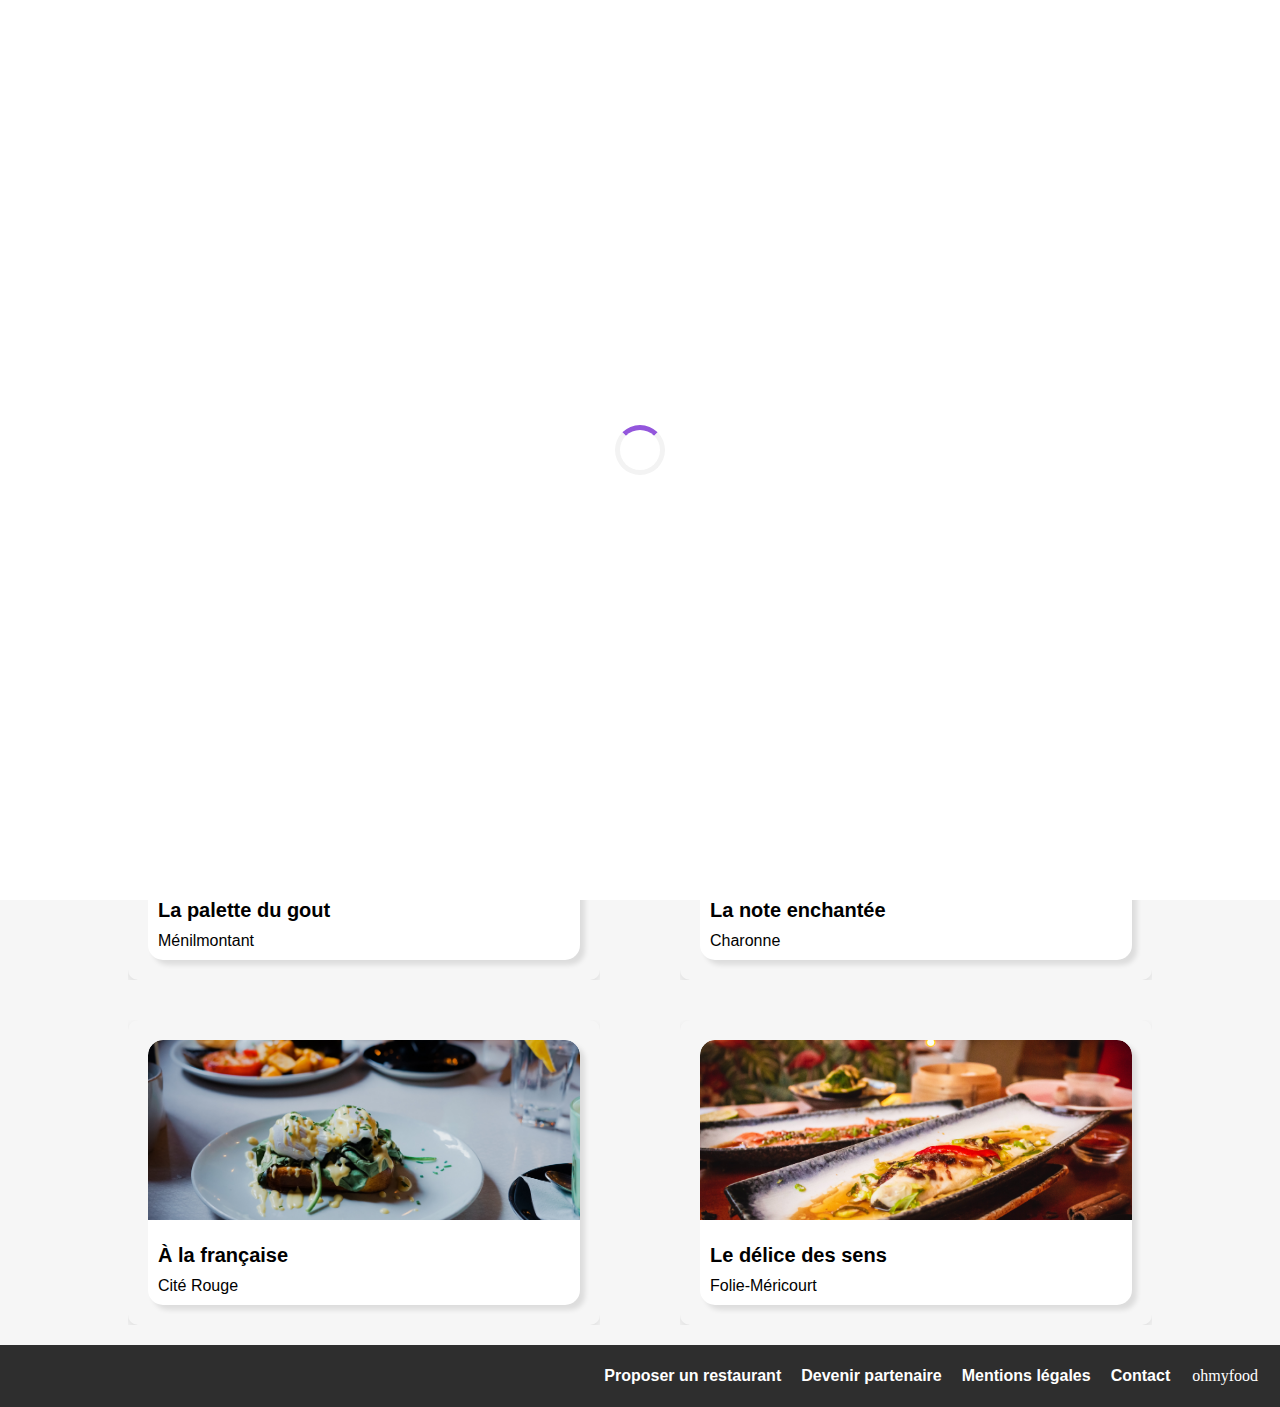
<file: index.html>
<!DOCTYPE html>
<html lang="fr">

<head>
    <meta charset="UTF-8">
    <meta name="viewport" content="width=device-width, initial-scale=1.0">
    <title>OhMyFood</title>
    <link rel="stylesheet" href="./SASS/style_index.css">
    <link rel="stylesheet" href="./SASS/responsive.css">
    <link rel="stylesheet" href="https://cdnjs.cloudflare.com/ajax/libs/font-awesome/6.2.1/css/all.min.css"
        integrity="sha512-MV7K8+y+gLIBoVD59lQIYicR65iaqukzvf/nwasF0nqhPay5w/9lJmVM2hMDcnK1OnMGCdVK+iQrJ7lzPJQd1w=="
        crossorigin="anonymous" referrerpolicy="no-referrer" />
</head>

<body>
    <!-- Loader -->
    <div class="loader-wrapper">
        <div class="loader"></div>
    </div>

    <!-- logo -->
    <header>
        <div class="logo">
            <img src="Images_et_textes_Ohmyfood/images/logo/ohmyfood.png" alt="ohmyfood">
        </div>
    </header>

    <!-- localisation -->
    <div class="search-container">
        <div class="recherche" id="searchForm">
            <div class="icone"><i class="fas fa-location-dot"></i></div>
            <div class="champ-recherche">
                <input type="text" id="searchInput" placeholder="Paris, Belleville">
            </div>
        </div>
    </div>

    <div class="main-container">
        <!-- Texte -->
        <div class="Titre1">
            <h1>Réservez le menu qui vous convient</h1>
            <h2>Découvrez des restaurants d'exception, sélectionnés par nos soins.</h2>
        </div>

        <!-- Bouton -->
        <a class="button">Explorer nos restaurants </a>

    </div>
    <!-- Fonctionement -->

    <div class="titre-fonction">
        <h1>Fonctionnement</h1>
    </div>
    <div class="fonction-section">
        <div class="fonctions">
            <div class="fonction">
                <div class="icone-fonction">
                    <p>1</p>
                    <i class="fa-solid fa-mobile-screen-button"></i>
                    <span>Choisissez un restaurant</span>
                </div>
            </div>
            <div class="fonction">
                <div class="icone-fonction">
                    <p>2</p>
                    <i class="fa-solid fa-list"></i>
                    <span>Composez votre menu</span>
                </div>
            </div>
            <div class="fonction">
                <div class="icone-fonction">
                    <p>3</p>
                    <i class="fa-solid fa-store"></i>
                    <span>Dégustez au restaurant</span>
                </div>
            </div>
        </div>
    </div>

    <!-- Restaurants -->


    <div class="titre-resto">
        <h2>Restaurants</h2>
    </div>
    <div class="card-container">
        <div class="main__card-resto">
            <div id="card1" class="cards">
                <section class="card">
                    <div class="list-resto">
                        <div class="image-container">
                            <a href="Restaurants/La_palette_du_gout.html">
                                <img src="./Images_et_textes_Ohmyfood/images/restaurants/jay-wennington-N_Y88TWmGwA-unsplash.jpg"
                                    alt="La palette du gout">
                            </a>
                            <div class="etiquette">Nouveau</div>
                        </div>

                        <div class="card-content">
                            <div class="text-content">
                                <a href="Restaurants/La_palette_du_gout.html">
                                    <h3 class="card-title">La palette du gout</h3>
                                </a>
                                <a href="Restaurants/La_palette_du_gout.html">
                                    <span class="card-subtitle">Ménilmontant</span>
                                </a>
                            </div>
                            <input type="checkbox" id="heart-toggle-1" class="heart-toggle">
                            <label for="heart-toggle-1" class="coeur">
                                <i class="fa-regular fa-heart" aria-hidden="true"></i>
                            </label>
                        </div>
                    </div>
                </section>
            </div>
        </div>
        <div class="main__card-resto">
            <div id="card2" class="cards">
                <section class="card">
                    <div class="list-resto">
                        <div class="image-container">
                            <a href="Restaurants/La_note_enchantee.html">
                                <img src="./Images_et_textes_Ohmyfood/images/restaurants/stil-u2Lp8tXIcjw-unsplash.jpg"
                                    alt="La note enchantée">
                            </a>
                            <div class="etiquette">Nouveau</div>
                        </div>
                        <div class="card-content">
                            <div class="text-content">
                                <a href="Restaurants/La_note_enchantee.html">
                                    <h3 class="card-title">La note enchantée</h3>
                                </a>
                                <a href="Restaurants/La_note_enchantee.html">
                                    <span class="card-subtitle">Charonne</span>
                                </a>
                            </div>
                            <input type="checkbox" id="heart-toggle-2" class="heart-toggle">
                            <label for="heart-toggle-2" class="coeur">
                                <i class="fa-regular fa-heart" aria-hidden="true"></i>
                            </label>
                        </div>
                    </div>
                </section>
            </div>
        </div>
        <div class="main__card-resto">
            <div id="card3" class="cards">
                <section class="card">
                    <div class="list-resto">
                        <a href="Restaurants/A_la_francaise.html">
                            <img src="./Images_et_textes_Ohmyfood/images/restaurants/toa-heftiba-DQKerTsQwi0-unsplash.jpg"
                                alt="A la française">
                        </a>
                        <div class="card-content">
                            <div class="text-content">
                                <a href="Restaurants/A_la_francaise.html">
                                    <h3 class="card-title">À la française</h3>
                                </a>
                                <a href="Restaurants/A_la_francaise.html">
                                    <span class="card-subtitle">Cité Rouge</span>
                                </a>
                            </div>
                            <input type="checkbox" id="heart-toggle-3" class="heart-toggle">
                            <label for="heart-toggle-3" class="coeur">
                                <i class="fa-regular fa-heart" aria-hidden="true"></i>
                            </label>
                        </div>
                    </div>
                </section>
            </div>
        </div>
        <div class="main__card-resto">
            <div id="card4" class="cards">
                <section class="card">
                    <div class="list-resto">
                        <a href="Restaurants/Le_delice_des_sens.html">
                            <img src="./Images_et_textes_Ohmyfood/images/restaurants/louis-hansel-shotsoflouis-qNBGVyOCY8Q-unsplash.jpg"
                                alt="Le délice des sens">
                        </a>
                        <div class="card-content">
                            <div class="text-content">
                                <a href="Restaurants/Le_delice_des_sens.html">
                                    <h3 class="card-title">Le délice des sens</h3>
                                </a>
                                <a href="Restaurants/Le_delice_des_sens.html">
                                    <span class="card-subtitle">Folie-Méricourt</span>
                                </a>
                            </div>
                            <input type="checkbox" id="heart-toggle-4" class="heart-toggle">
                            <label for="heart-toggle-4" class="coeur">
                                <i class="fa-regular fa-heart" aria-hidden="true"></i>
                            </label>
                        </div>
                    </div>
                </section>
            </div>
        </div>
    </div>
    <footer>
        <div class="footer">
            <span class="logo-img">ohmyfood</span>
            <ul class="footer-list">
                <li><i class="fa-solid fa-utensils"></i> <span><a>Proposer un restaurant</a></span></li>
                <li><i class="fa-solid fa-handshake-angle"></i> <span><a>Devenir partenaire</a></span></li>
                <li><span><a>Mentions légales</a></span></li>
                <li><span><a href="mailto:email@example.com">Contact</a></span></li>
            </ul>
        </div>
    </footer>
</body>



</html>
</file>
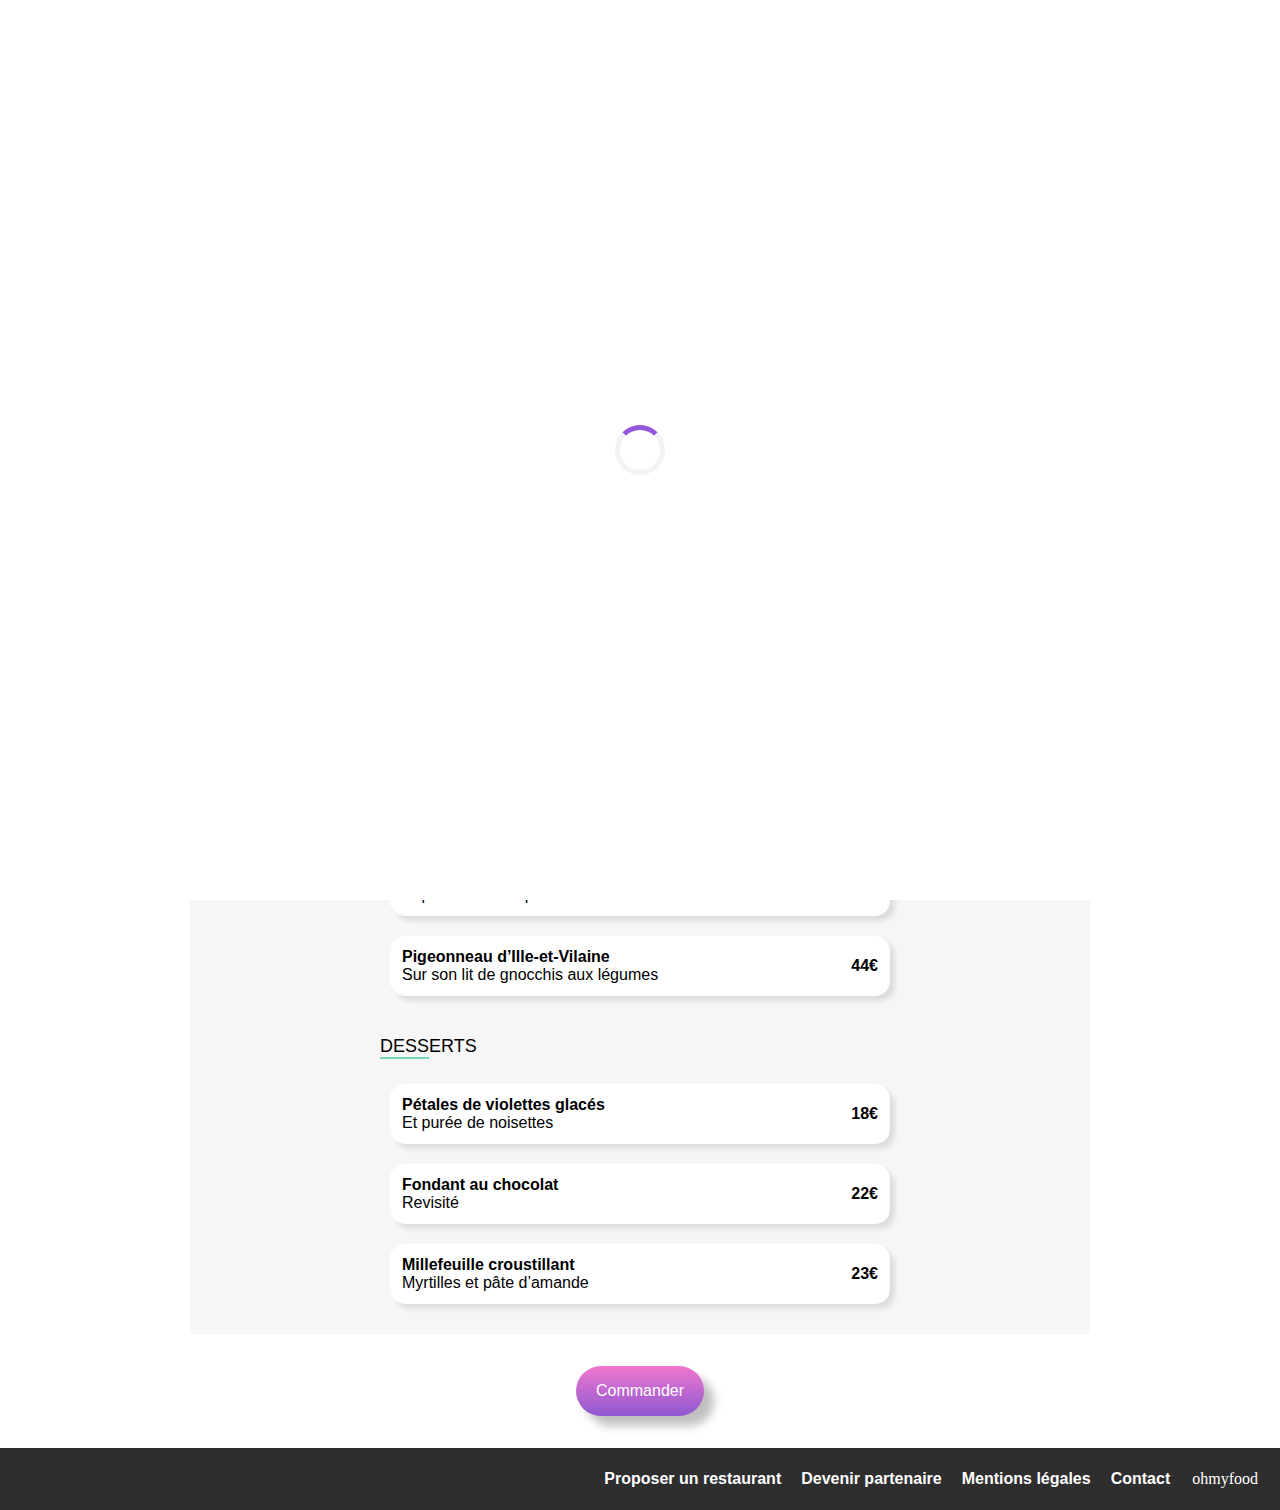
<file: Restaurants/A_la_francaise.html>
<!DOCTYPE html>
<html lang="fr">

<head>
    <meta charset="UTF-8">
    <meta name="viewport" content="width=device-width, initial-scale=1.0">
    <title>OhMyFood</title>
    <link rel="stylesheet" href="../SASS/style_resto.css">
    <link rel="stylesheet" href="../SASS/responsive.css">
    <link rel="stylesheet" href="https://cdnjs.cloudflare.com/ajax/libs/font-awesome/6.2.1/css/all.min.css"
        integrity="sha512-MV7K8+y+gLIBoVD59lQIYicR65iaqukzvf/nwasF0nqhPay5w/9lJmVM2hMDcnK1OnMGCdVK+iQrJ7lzPJQd1w=="
        crossorigin="anonymous" referrerpolicy="no-referrer">
</head>

<body>
        <!-- Loader -->
        <div class="loader-wrapper">
            <div class="loader"></div>
        </div>
        
    <header class="new-header">
        <a href="../index.html" class="header-fleche">
            <i class="fas fa-arrow-left"></i>
        </a>
        <img src="../Images_et_textes_Ohmyfood/images/logo/ohmyfood.png" alt="ohmyfood">
    </header>
    <main>
        <div class="cover-resto">
            <img src="../Images_et_textes_Ohmyfood/images/restaurants/toa-heftiba-DQKerTsQwi0-unsplash.jpg"
                alt="À la française">
        </div>
        <section class="main-menu">
            <div class="container">
                <div class="menu-titre">
                    <h2>À la française</h2>
                    <input type="checkbox" id="heart-toggle-0" class="heart-toggle">
                    <label for="heart-toggle-0" class="coeur">
                        <i class="fa-regular fa-heart" aria-hidden="true"></i>
                    </label>
                </div>
            </div>
        </section>

        <!-- Entrées -->
        <div class="menu-lists">
            <div class="menu-title">
                <h3>Entrées <span></span></h3>
                <section class="lists">
                    <div class="list-card">
                        <input type="checkbox" id="plat-1" class="plat-toggle">
                        <div class="list-content">
                            <h4 class="list-title">Tartare de poulpe acidulé</h4>
                            <span class="list-subtitle">Aux zestes d'orange</span>
                        </div>
                        <span class="price">25€</span>
                        <div class="animation-block">
                            <i class="fa-solid fa-check"></i>
                        </div>
                    </div>
                    <div class="list-card">
                        <input type="checkbox" id="plat-2" class="plat-toggle">
                        <div class="list-content">
                            <h4 class="list-title">Velouté de légumes d'antan</h4>
                            <span class="list-subtitle">Carotte, panais, topinambour</span>
                        </div>
                        <span class="price">35€</span>
                        <div class="animation-block">
                            <i class="fa-solid fa-check"></i>
                        </div>
                    </div>
                    <div class="list-card">
                        <input type="checkbox" id="plat-3" class="plat-toggle">
                        <div class="list-content">
                            <h4 class="list-title">Soupe à l'oignon</h4>
                            <span class="list-subtitle">Revisitée</span>
                        </div>
                        <span class="price">20€</span>
                        <div class="animation-block">
                            <i class="fa-solid fa-check"></i>
                        </div>
                    </div>
                </section>
            </div>
        </div>

        <!-- Plats -->
        <div class="menu-lists">
            <div class="menu-title">
                <h3>Plats <span></span></h3>
                <section class="lists">
                    <div class="list-card">
                        <input type="checkbox" id="plat-4" class="plat-toggle">
                        <div class="list-content">
                            <h4 class="list-title">Coquilles Saint-Jacques</h4>
                            <span class="list-subtitle">Accompagnées d'une purée de panais</span>
                        </div>
                        <span class="price">40€</span>
                        <div class="animation-block">
                            <i class="fa-solid fa-check"></i>
                        </div>
                    </div>
                    <div class="list-card">
                        <input type="checkbox" id="plat-5" class="plat-toggle">
                        <div class="list-content">
                            <h4 class="list-title">Magret de canard</h4>
                            <span class="list-subtitle">Et parmentier de pommes de terre</span>
                        </div>
                        <span class="price">35€</span>
                        <div class="animation-block">
                            <i class="fa-solid fa-check"></i>
                        </div>
                    </div>
                    <div class="list-card">
                        <input type="checkbox" id="plat-6" class="plat-toggle">
                        <div class="list-content">
                            <h4 class="list-title">Pigeonneau d’Ille-et-Vilaine</h4>
                            <span class="list-subtitle">Sur son lit de gnocchis aux légumes</span>
                        </div>
                        <span class="price">44€</span>
                        <div class="animation-block">
                            <i class="fa-solid fa-check"></i>
                        </div>
                    </div>
                </section>
            </div>
        </div>
        <!-- Desserts -->
        <div class="menu-lists">
            <div class="menu-title">
                <h3>Desserts <span></span></h3>
                <section class="lists">
                    <div class="list-card">
                        <input type="checkbox" id="plat-7" class="plat-toggle">
                        <div class="list-content">
                            <h4 class="list-title">Pétales de violettes glacés</h4>
                            <span class="list-subtitle">Et purée de noisettes</span>
                        </div>
                        <span class="price">18€</span>
                        <div class="animation-block">
                            <i class="fa-solid fa-check"></i>
                        </div>
                    </div>
                    <div class="list-card">
                        <input type="checkbox" id="plat-8" class="plat-toggle">
                        <div class="list-content">
                            <h4 class="list-title">Fondant au chocolat</h4>
                            <span class="list-subtitle">Revisité</span>
                        </div>
                        <span class="price">22€</span>
                        <div class="animation-block">
                            <i class="fa-solid fa-check"></i>
                        </div>
                    </div>
                    <div class="list-card">
                        <input type="checkbox" id="plat-9" class="plat-toggle">
                        <div class="list-content">
                            <h4 class="list-title">Millefeuille croustillant</h4>
                            <span class="list-subtitle">Myrtilles et pâte d’amande</span>
                        </div>
                        <span class="price">23€</span>
                        <div class="animation-block">
                            <i class="fa-solid fa-check"></i>
                        </div>
                    </div>
                </section>
            </div>
        </div>

        <div class="Bcommande">
            <button class="commande">Commander</button>
        </div>
    </main>

    <footer>
        <div class="footer">
            <span class="logo-img">ohmyfood</span>
            <ul class="footer-list">
                <li><i class="fa-solid fa-utensils"></i> <span><a>Proposer un restaurant</a></span></li>
                <li><i class="fa-solid fa-handshake-angle"></i> <span><a>Devenir partenaire</a></span></li>
                <li><span><a>Mentions légales</a></span></li>
                <li><span><a href="mailto:email@example.com">Contact</a></span></li>
            </ul>
        </div>
    </footer>
</body>

</html>
</file>
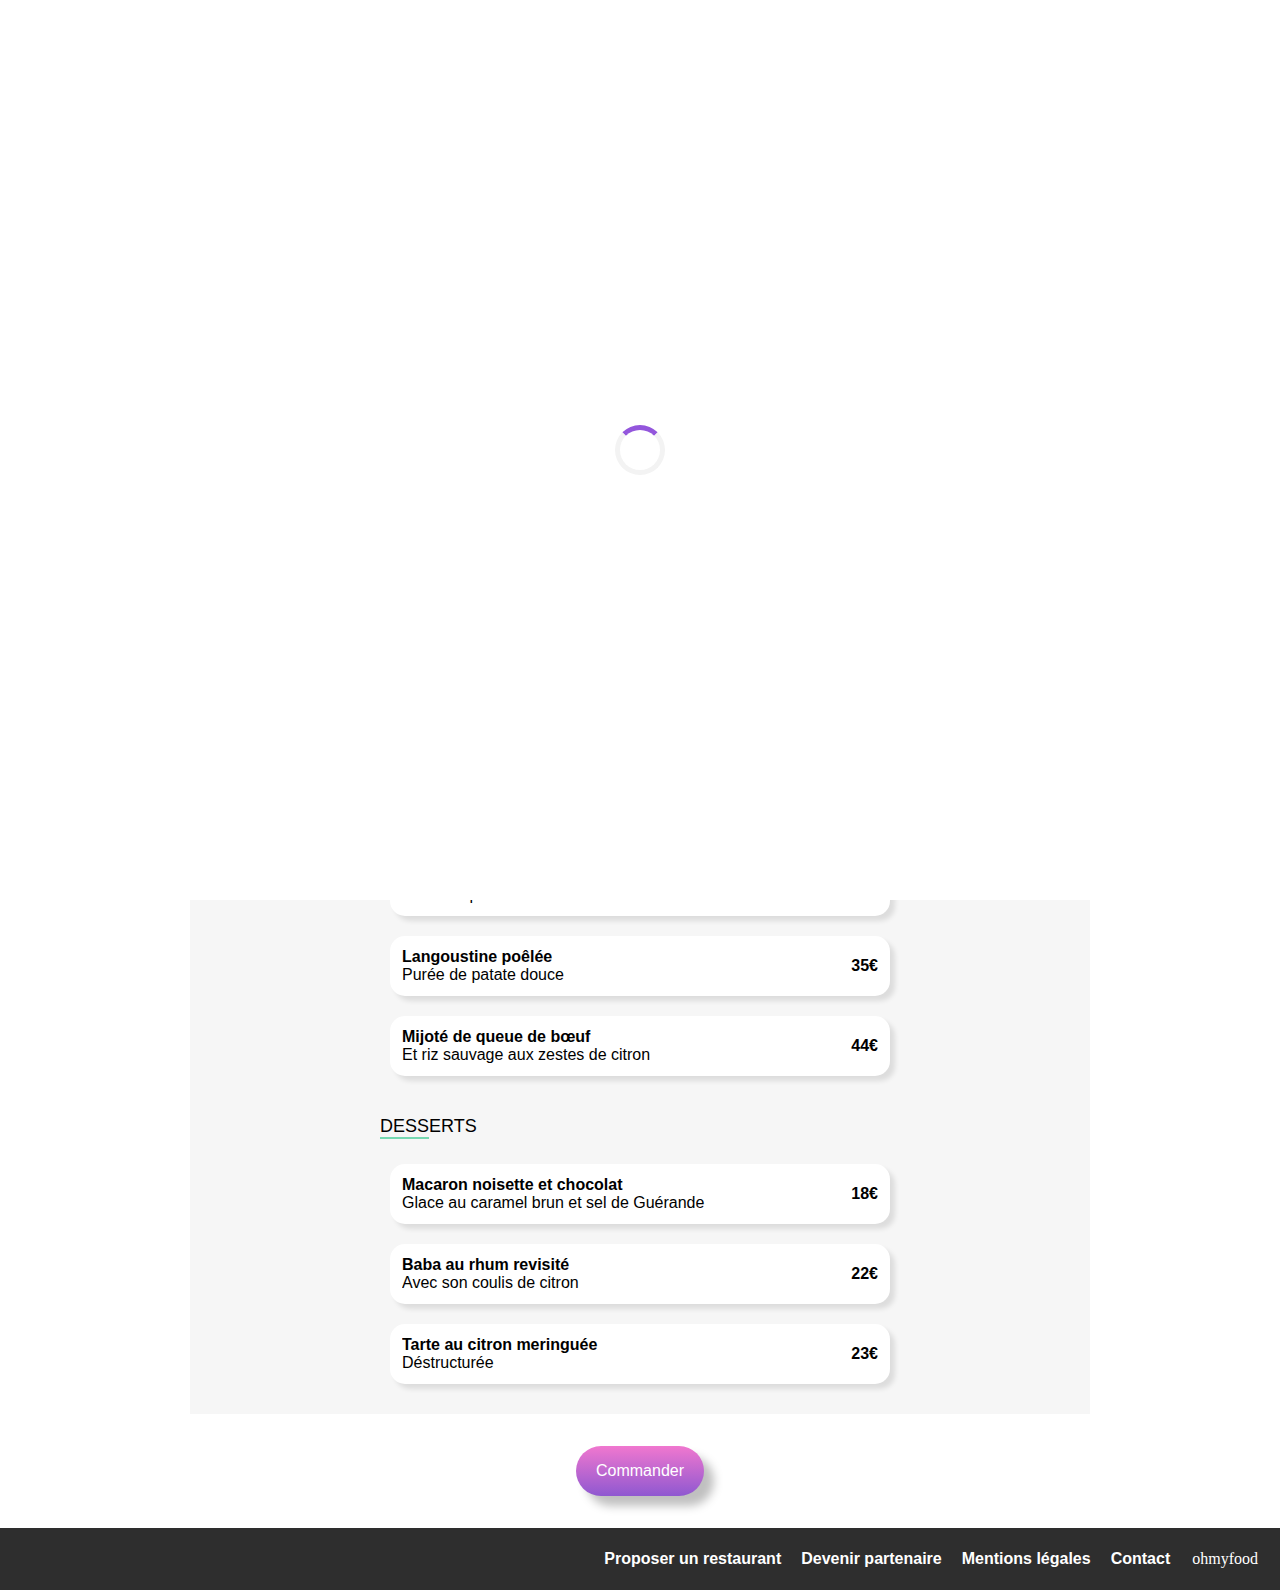
<file: Restaurants/La_note_enchantee.html>
<!DOCTYPE html>
<html lang="fr">

<head>
    <meta charset="UTF-8">
    <meta name="viewport" content="width=device-width, initial-scale=1.0">
    <title>OhMyFood</title>
    <link rel="stylesheet" href="../SASS/style_resto.css">
    <link rel="stylesheet" href="../SASS/responsive.css">
    <link rel="stylesheet" href="https://cdnjs.cloudflare.com/ajax/libs/font-awesome/6.2.1/css/all.min.css"
        integrity="sha512-MV7K8+y+gLIBoVD59lQIYicR65iaqukzvf/nwasF0nqhPay5w/9lJmVM2hMDcnK1OnMGCdVK+iQrJ7lzPJQd1w=="
        crossorigin="anonymous" referrerpolicy="no-referrer" />
</head>

<body>
        <!-- Loader -->
        <div class="loader-wrapper">
            <div class="loader"></div>
        </div>
        
    <header class="new-header">
        <a href="../index.html" class="header-fleche">
            <i class="fas fa-arrow-left"></i>
        </a>
        <img src="../Images_et_textes_Ohmyfood/images/logo/ohmyfood.png" alt="ohmyfood">
    </header>
    <main>
        <div class="cover-resto">
            <img src="../Images_et_textes_Ohmyfood/images/restaurants/stil-u2Lp8tXIcjw-unsplash.jpg"
                alt="La note enchantée">
        </div>
        <section class="main-menu">
            <div class="container">
                <div class="menu-titre">
                    <h2>La note enchantée</h2>
                    <input type="checkbox" id="heart-toggle-0" class="heart-toggle">
                    <label for="heart-toggle-0" class="coeur">
                        <i class="fa-regular fa-heart" aria-hidden="true"></i>
                    </label>
                </div>
            </div>
        </section>
        <!-- Entrées -->
        <div class="menu-lists">
            <div class="menu-title">
                <h3>Entrées <span></span></h3>
                <section class="lists">
                    <div class="list-card">
                        <input type="checkbox" id="plat-1" class="plat-toggle">
                        <div class="animation-block">
                            <i class="fa-solid fa-check"></i>
                        </div>
                        <div class="list-content">
                            <h4 class="list-title">Ravioles de foie gras</h4>
                            <span class="list-subtitle">Accompagnées de leur crème à la truffe</span>
                        </div>
                        <span class="price">25€</span>
                    </div>

                    <div class="list-card">
                        <input type="checkbox" id="plat-2" class="plat-toggle">
                        <div class="animation-block">
                            <i class="fa-solid fa-check"></i>
                        </div>
                        <div class="list-content">
                            <h4 class="list-title">Caviar osciètre</h4>
                            <span class="list-subtitle">Sur blini à la farine de blé noir</span>
                        </div>
                        <span class="price">35€</span>
                    </div>

                    <div class="list-card">
                        <input type="checkbox" id="plat-3" class="plat-toggle">
                        <div class="animation-block">
                            <i class="fa-solid fa-check"></i>
                        </div>
                        <div class="list-content">
                            <h4 class="list-title">Homard et espuma de potiron</h4>
                            <span class="list-subtitle">Marinés aux zestes d'orange</span>
                        </div>
                        <span class="price">20€</span>
                    </div>
                    <div class="list-card">
                        <input type="checkbox" id="plat-4" class="plat-toggle">
                        <div class="animation-block">
                            <i class="fa-solid fa-check"></i>
                        </div>
                        <div class="list-content">
                            <h4 class="list-title">Foie gras de canard cuit entier</h4>
                            <span class="list-subtitle">Confiture de figue et pain toasté</span>
                        </div>
                        <span class="price">35€</span>
                    </div>
                </section>
            </div>
        </div>


        <!-- Plats -->
        <div class="menu-lists">
            <div class="menu-title">
                <h3>Plats <span></span></h3>
                <section class="lists">
                    <div class="list-card">
                        <input type="checkbox" id="plat-5" class="plat-toggle">
                        <div class="animation-block">
                            <i class="fa-solid fa-check"></i>
                        </div>
                        <div class="list-content">
                            <h4 class="list-title">Noix de coquilles Saint-Jacques</h4>
                            <span class="list-subtitle">Sur lit de purée de céleri-rave</span>
                        </div>
                        <span class="price">40€</span>
                    </div>
                    <div class="list-card">
                        <input type="checkbox" id="plat-6" class="plat-toggle">
                        <div class="animation-block">
                            <i class="fa-solid fa-check"></i>
                        </div>
                        <div class="list-content">
                            <h4 class="list-title">Langoustine poêlée</h4>
                            <span class="list-subtitle">Purée de patate douce</span>
                        </div>
                        <span class="price">35€</span>
                    </div>
                    <div class="list-card">
                        <input type="checkbox" id="plat-7" class="plat-toggle">
                        <div class="animation-block">
                            <i class="fa-solid fa-check"></i>
                        </div>
                        <div class="list-content">
                            <h4 class="list-title">Mijoté de queue de bœuf</h4>
                            <span class="list-subtitle">Et riz sauvage aux zestes de citron</span>
                        </div>
                        <span class="price">44€</span>
                    </div>
                </section>
            </div>
        </div>


        <!-- Desserts -->
        <div class="menu-lists">
            <div class="menu-title">
                <h3>Desserts <span></span></h3>
                <section class="lists">
                    <div class="list-card">
                        <input type="checkbox" id="plat-8" class="plat-toggle">
                        <div class="animation-block">
                            <i class="fa-solid fa-check"></i>
                        </div>
                        <div class="list-content">
                            <h4 class="list-title">Macaron noisette et chocolat</h4>
                            <span class="list-subtitle">Glace au caramel brun et sel de Guérande</span>
                        </div>
                        <span class="price">18€</span>
                    </div>

                    <div class="list-card">
                        <input type="checkbox" id="plat-9" class="plat-toggle">
                        <div class="animation-block">
                            <i class="fa-solid fa-check"></i>
                        </div>
                        <div class="list-content">
                            <h4 class="list-title">Baba au rhum revisité</h4>
                            <span class="list-subtitle">Avec son coulis de citron</span>
                        </div>
                        <span class="price">22€</span>
                    </div>

                    <div class="list-card">
                        <input type="checkbox" id="plat-10" class="plat-toggle">
                        <div class="animation-block">
                            <i class="fa-solid fa-check"></i>
                        </div>
                        <div class="list-content">
                            <h4 class="list-title">Tarte au citron meringuée</h4>
                            <span class="list-subtitle">Déstructurée</span>
                        </div>
                        <span class="price">23€</span>
                    </div>
                </section>
            </div>
        </div>


        <div class="Bcommande">
            <button class="commande">Commander</button>
        </div>
    </main>

    <footer>
        <div class="footer">
            <span class="logo-img">ohmyfood</span>
            <ul class="footer-list">
                <li><i class="fa-solid fa-utensils"></i> <span><a>Proposer un restaurant</a></span></li>
                <li><i class="fa-solid fa-handshake-angle"></i> <span><a>Devenir partenaire</a></span></li>
                <li><span><a>Mentions légales</a></span></li>
                <li><span><a href="mailto:email@example.com">Contact</a></span></li>
            </ul>
        </div>
    </footer>
</body>



</html>
</file>
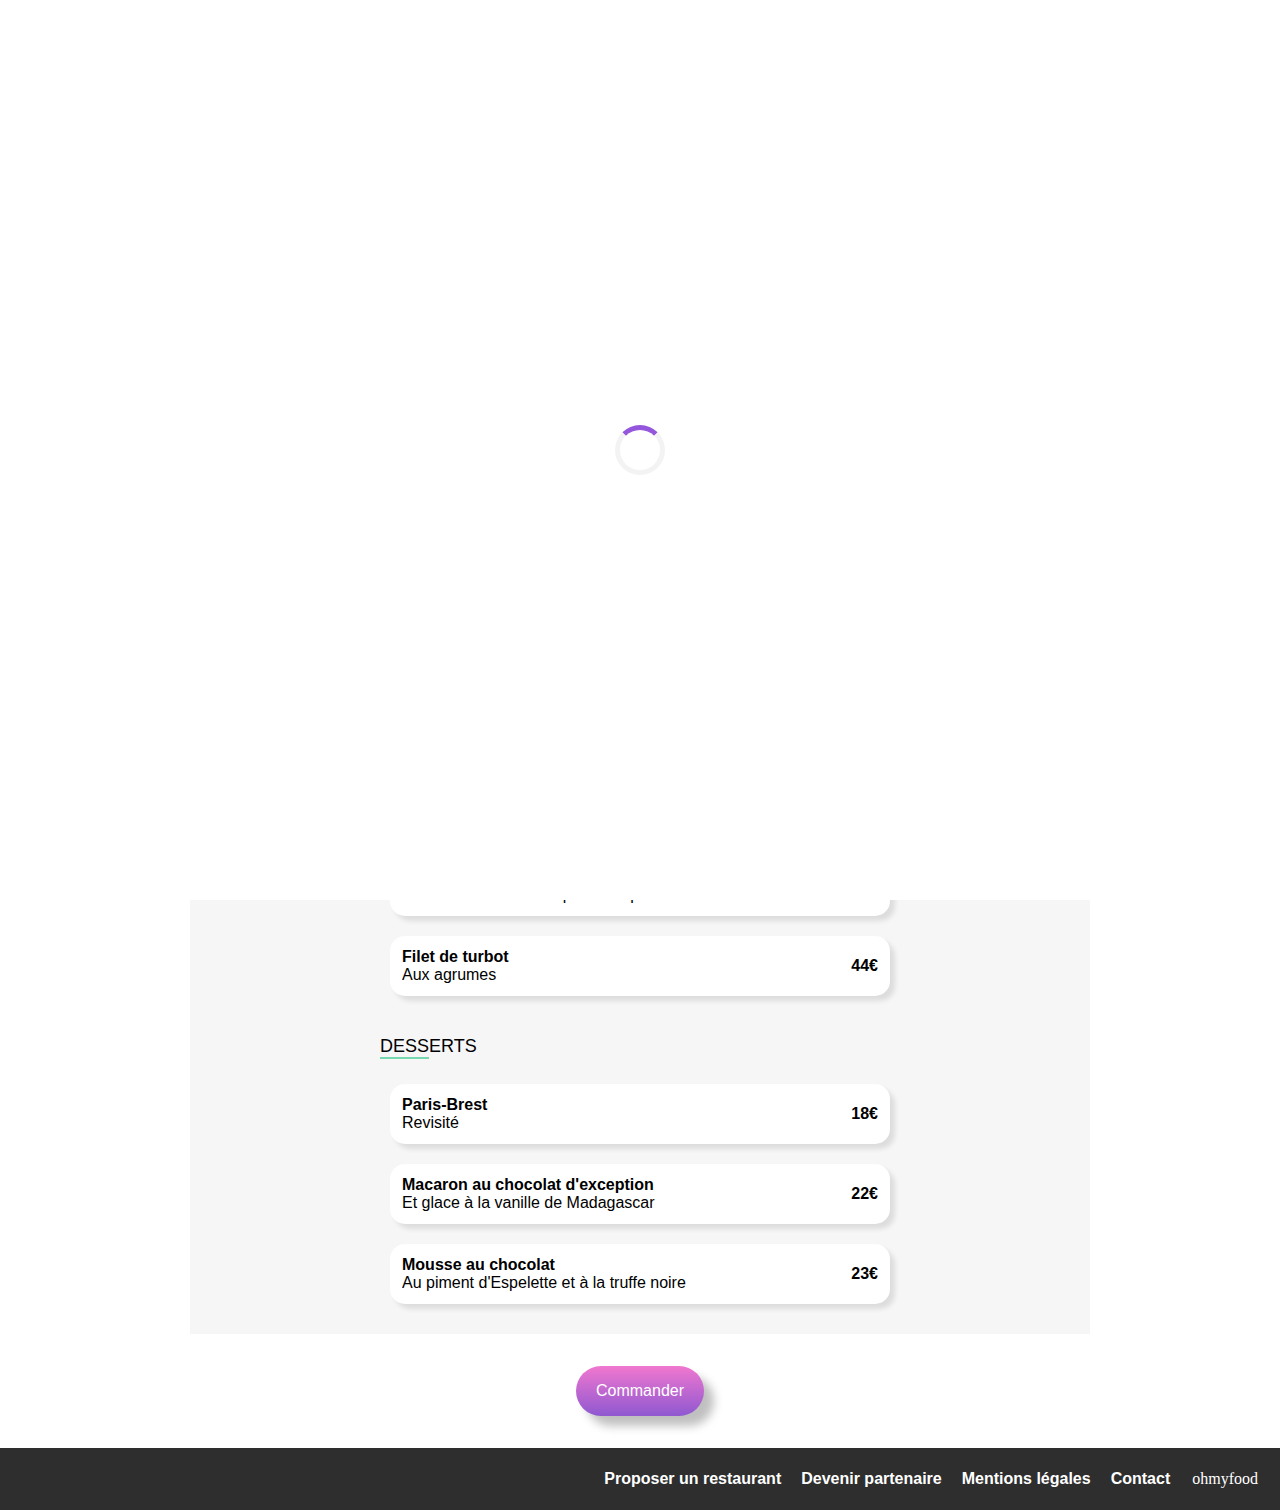
<file: Restaurants/La_palette_du_gout.html>
<!DOCTYPE html>
<html lang="fr">

<head>
    <meta charset="UTF-8">
    <meta name="viewport" content="width=device-width, initial-scale=1.0">
    <title>OhMyFood</title>
    <link rel="stylesheet" href="../SASS/style_resto.css">
    <link rel="stylesheet" href="../SASS/responsive.css">
    <link rel="stylesheet" href="https://cdnjs.cloudflare.com/ajax/libs/font-awesome/6.2.1/css/all.min.css"
        integrity="sha512-MV7K8+y+gLIBoVD59lQIYicR65iaqukzvf/nwasF0nqhPay5w/9lJmVM2hMDcnK1OnMGCdVK+iQrJ7lzPJQd1w=="
        crossorigin="anonymous" referrerpolicy="no-referrer" />
</head>

<body>
        <!-- Loader -->
        <div class="loader-wrapper">
            <div class="loader"></div>
        </div>
        
    <header class="new-header">
        <a href="../index.html" class="header-fleche">
            <i class="fas fa-arrow-left"></i>
        </a>
        <img src="../Images_et_textes_Ohmyfood/images/logo/ohmyfood.png" alt="ohmyfood">
    </header>
    <main>
        <div class="cover-resto">
            <img src="../Images_et_textes_Ohmyfood/images/restaurants/jay-wennington-N_Y88TWmGwA-unsplash.jpg"
                alt="La palette du goût">
        </div>
        <section class="main-menu">
            <div class="container">
                <div class="menu-titre">
                    <h2>La palette du goût</h2>
                    <input type="checkbox" id="heart-toggle-0" class="heart-toggle" />
                    <label for="heart-toggle-0" class="coeur">
                        <i class="fa-regular fa-heart" aria-hidden="true"></i>
                    </label>
                </div>
            </div>
        </section>
        <!-- Entrées -->
        <div class="menu-lists">
            <div class="menu-title">
                <h3>Entrées <span></span></h3>
                <section class="lists">
                    <div class="list-card">
                        <input type="checkbox" id="plat-1" class="plat-toggle">
                        <div class="animation-block">
                            <i class="fa-solid fa-check"></i>
                        </div>
                        <div class="list-content">
                            <h4 class="list-title">Fricassée d'escargots</h4>
                            <span class="list-subtitle">Au piment d'Espelette</span>
                        </div>
                        <span class="price">25€</span>
                    </div>

                    <div class="list-card">
                        <input type="checkbox" id="plat-2" class="plat-toggle">
                        <div class="animation-block">
                            <i class="fa-solid fa-check"></i>
                        </div>
                        <div class="list-content">
                            <h4 class="list-title">Foie gras de canard mi-cuit</h4>
                            <span class="list-subtitle">Et ses copeaux de truffe noire</span>
                        </div>
                        <span class="price">35€</span>
                    </div>

                    <div class="list-card">
                        <input type="checkbox" id="plat-3" class="plat-toggle">
                        <div class="animation-block">
                            <i class="fa-solid fa-check"></i>
                        </div>
                        <div class="list-content">
                            <h4 class="list-title">Œuf au plat</h4>
                            <span class="list-subtitle">Assaisonné à la truffe sur lit de caviar</span>
                        </div>
                        <span class="price">20€</span>
                    </div>
                </section>
            </div>
        </div>


        <!-- Plats -->
        <div class="menu-lists">
            <div class="menu-title">
                <h3>Plats <span></span></h3>
                <section class="lists">
                    <div class="list-card">
                        <input type="checkbox" id="plat-4" class="plat-toggle">
                        <div class="animation-block">
                            <i class="fa-solid fa-check"></i>
                        </div>
                        <div class="list-content">
                            <h4 class="list-title">Filet de bœuf aux herbes</h4>
                            <span class="list-subtitle">Accompagné de sa ribambelle de légumes</span>
                        </div>
                        <span class="price">40€</span>
                    </div>

                    <div class="list-card">
                        <input type="checkbox" id="plat-5" class="plat-toggle">
                        <div class="animation-block">
                            <i class="fa-solid fa-check"></i>
                        </div>
                        <div class="list-content">
                            <h4 class="list-title">Parmentier de queue de bœuf</h4>
                            <span class="list-subtitle">À la truffe noire sur sa purée de panais</span>
                        </div>
                        <span class="price">35€</span>
                    </div>

                    <div class="list-card">
                        <input type="checkbox" id="plat-6" class="plat-toggle">
                        <div class="animation-block">
                            <i class="fa-solid fa-check"></i>
                        </div>
                        <div class="list-content">
                            <h4 class="list-title">Filet de turbot</h4>
                            <span class="list-subtitle">Aux agrumes</span>
                        </div>
                        <span class="price">44€</span>
                    </div>
                </section>
            </div>
        </div>


        <!-- Desserts -->
        <div class="menu-lists">
            <div class="menu-title">
                <h3>Desserts <span></span></h3>
                <section class="lists">
                    <div class="list-card">
                        <input type="checkbox" id="plat-7" class="plat-toggle">
                        <div class="animation-block">
                            <i class="fa-solid fa-check"></i>
                        </div>
                        <div class="list-content">
                            <h4 class="list-title">Paris-Brest</h4>
                            <span class="list-subtitle">Revisité</span>
                        </div>
                        <span class="price">18€</span>
                    </div>

                    <div class="list-card">
                        <input type="checkbox" id="plat-8" class="plat-toggle">
                        <div class="animation-block">
                            <i class="fa-solid fa-check"></i>
                        </div>
                        <div class="list-content">
                            <h4 class="list-title">Macaron au chocolat d'exception</h4>
                            <span class="list-subtitle">Et glace à la vanille de Madagascar</span>
                        </div>
                        <span class="price">22€</span>
                    </div>

                    <div class="list-card">
                        <input type="checkbox" id="plat-9" class="plat-toggle">
                        <div class="animation-block">
                            <i class="fa-solid fa-check"></i>
                        </div>
                        <div class="list-content">
                            <h4 class="list-title">Mousse au chocolat</h4>
                            <span class="list-subtitle">Au piment d'Espelette et à la truffe noire</span>
                        </div>
                        <span class="price">23€</span>
                    </div>
                </section>
            </div>
        </div>



        <div class="Bcommande">
            <button class="commande">Commander</button>
        </div>
    </main>

    <footer>
        <div class="footer">
            <span class="logo-img">ohmyfood</span>
            <ul class="footer-list">
                <li><i class="fa-solid fa-utensils"></i> <span><a>Proposer un restaurant</a></span></li>
                <li><i class="fa-solid fa-handshake-angle"></i> <span><a>Devenir partenaire</a></span></li>
                <li><span><a>Mentions légales</a></span></li>
                <li><span><a href="mailto:email@example.com">Contact</a></span></li>
            </ul>
        </div>
    </footer>
</body>



</html>
</file>
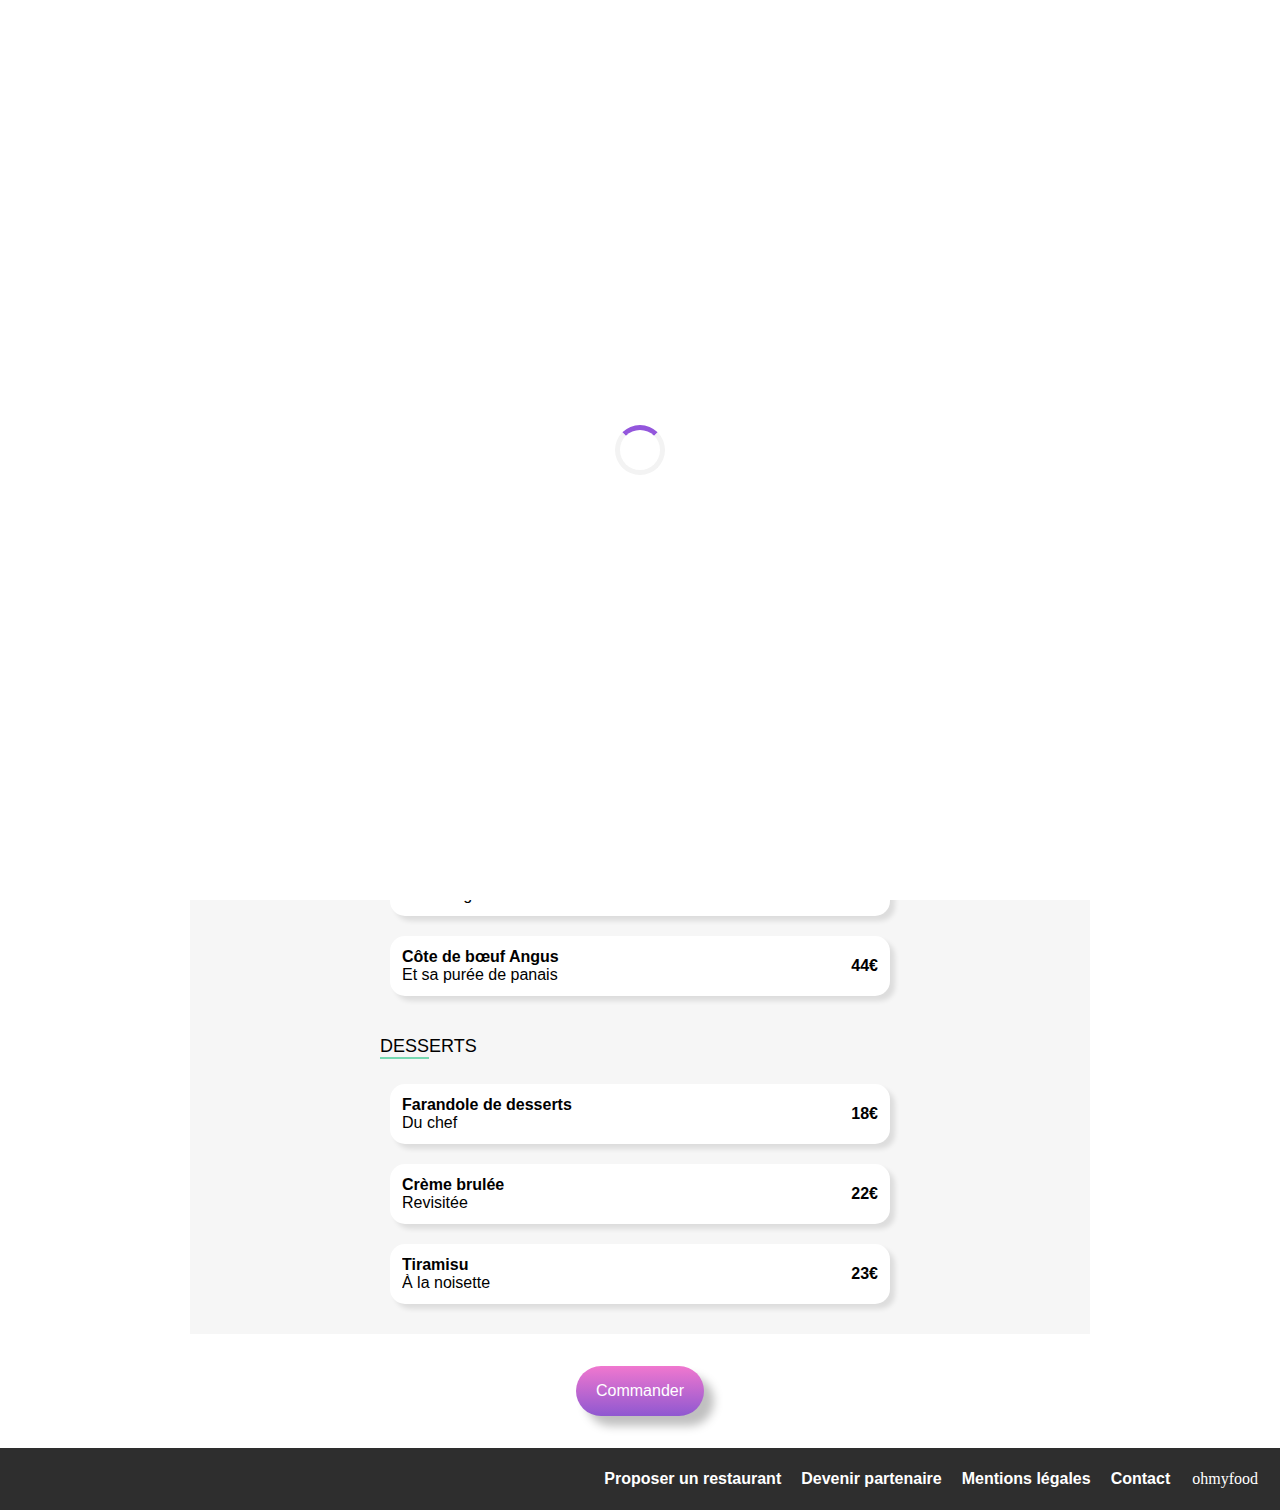
<file: Restaurants/Le_delice_des_sens.html>
<!DOCTYPE html>
<html lang="fr">

<head>
    <meta charset="UTF-8">
    <meta name="viewport" content="width=device-width, initial-scale=1.0">
    <title>OhMyFood</title>
    <link rel="stylesheet" href="../SASS/style_resto.css">
    <link rel="stylesheet" href="../SASS/responsive.css">
    <link rel="stylesheet" href="https://cdnjs.cloudflare.com/ajax/libs/font-awesome/6.2.1/css/all.min.css"
        integrity="sha512-MV7K8+y+gLIBoVD59lQIYicR65iaqukzvf/nwasF0nqhPay5w/9lJmVM2hMDcnK1OnMGCdVK+iQrJ7lzPJQd1w=="
        crossorigin="anonymous" referrerpolicy="no-referrer" />
</head>

<body>
        <!-- Loader -->
        <div class="loader-wrapper">
            <div class="loader"></div>
        </div>
        
    <header class="new-header">
        <a href="../index.html" class="header-fleche">
            <i class="fas fa-arrow-left"></i>
        </a>
        <img src="../Images_et_textes_Ohmyfood/images/logo/ohmyfood.png" alt="ohmyfood">
    </header>
    <main>
        <div class="cover-resto">
            <img src="../Images_et_textes_Ohmyfood/images/restaurants/louis-hansel-shotsoflouis-qNBGVyOCY8Q-unsplash.jpg"
                alt="Le délice des sens">
        </div>
        <section class="main-menu">
            <div class="container">
                <div class="menu-titre">
                    <h2>Le délice des sens</h2>
                    <input type="checkbox" id="heart-toggle-0" class="heart-toggle">
                    <label for="heart-toggle-0" class="coeur">
                        <i class="fa-regular fa-heart" aria-hidden="true"></i>
                    </label>
                </div>
            </div>
        </section>
        <!-- Entrées -->
        <div class="menu-lists">
            <div class="menu-title">
                <h3>Entrées <span></span></h3>
                <section class="lists">
                    <div class="list-card">
                        <input type="checkbox" id="plat-1" class="plat-toggle">
                        <div class="animation-block">
                            <i class="fa-solid fa-check"></i>
                        </div>
                        <div class="list-content">
                            <h4 class="list-title">Tartare de thon</h4>
                            <span class="list-subtitle">Assaisonné au yuzu</span>
                        </div>
                        <span class="price">25€</span>
                    </div>

                    <div class="list-card">
                        <input type="checkbox" id="plat-2" class="plat-toggle">
                        <div class="animation-block">
                            <i class="fa-solid fa-check"></i>
                        </div>
                        <div class="list-content">
                            <h4 class="list-title">Bouchée de homard croustillant</h4>
                            <span class="list-subtitle">Et sa farandole de petits légumes</span>
                        </div>
                        <span class="price">35€</span>
                    </div>

                    <div class="list-card">
                        <input type="checkbox" id="plat-3" class="plat-toggle">
                        <div class="animation-block">
                            <i class="fa-solid fa-check"></i>
                        </div>
                        <div class="list-content">
                            <h4 class="list-title">Velouté de cèpes</h4>
                            <span class="list-subtitle">Aux truffes</span>
                        </div>
                        <span class="price">20€</span>
                    </div>
                </section>
            </div>
        </div>


        <!-- Plats -->
        <div class="menu-lists">
            <div class="menu-title">
                <h3>Plats <span></span></h3>
                <section class="lists">
                    <div class="list-card">
                        <input type="checkbox" id="plat-4" class="plat-toggle">
                        <div class="animation-block">
                            <i class="fa-solid fa-check"></i>
                        </div>
                        <div class="list-content">
                            <h4 class="list-title">Poulet rôti aux herbes de Provence</h4>
                            <span class="list-subtitle">Et sa crème de truffe</span>
                        </div>
                        <span class="price">40€</span>
                    </div>

                    <div class="list-card">
                        <input type="checkbox" id="plat-5" class="plat-toggle">
                        <div class="animation-block">
                            <i class="fa-solid fa-check"></i>
                        </div>
                        <div class="list-content">
                            <h4 class="list-title">Langouste rôtie</h4>
                            <span class="list-subtitle">Et ses légumes de saison</span>
                        </div>
                        <span class="price">35€</span>
                    </div>

                    <div class="list-card">
                        <input type="checkbox" id="plat-6" class="plat-toggle">
                        <div class="animation-block">
                            <i class="fa-solid fa-check"></i>
                        </div>
                        <div class="list-content">
                            <h4 class="list-title">Côte de bœuf Angus</h4>
                            <span class="list-subtitle">Et sa purée de panais</span>
                        </div>
                        <span class="price">44€</span>
                    </div>
                </section>
            </div>
        </div>



        <!-- Desserts -->
        <div class="menu-lists">
            <div class="menu-title">
                <h3>Desserts <span></span></h3>
                <section class="lists">
                    <div class="list-card">
                        <input type="checkbox" id="plat-7" class="plat-toggle">
                        <div class="animation-block">
                            <i class="fa-solid fa-check"></i>
                        </div>
                        <div class="list-content">
                            <h4 class="list-title">Farandole de desserts</h4>
                            <span class="list-subtitle">Du chef</span>
                        </div>
                        <span class="price">18€</span>
                    </div>

                    <div class="list-card">
                        <input type="checkbox" id="plat-8" class="plat-toggle">
                        <div class="animation-block">
                            <i class="fa-solid fa-check"></i>
                        </div>
                        <div class="list-content">
                            <h4 class="list-title">Crème brulée</h4>
                            <span class="list-subtitle">Revisitée</span>
                        </div>
                        <span class="price">22€</span>
                    </div>

                    <div class="list-card">
                        <input type="checkbox" id="plat-9" class="plat-toggle">
                        <div class="animation-block">
                            <i class="fa-solid fa-check"></i>
                        </div>
                        <div class="list-content">
                            <h4 class="list-title">Tiramisu</h4>
                            <span class="list-subtitle">À la noisette</span>
                        </div>
                        <span class="price">23€</span>
                    </div>
                </section>
            </div>
        </div>

        <div class="Bcommande">
            <button class="commande">Commander</button>
        </div>
    </main>

    <footer>
        <div class="footer">
            <span class="logo-img">ohmyfood</span>
            <ul class="footer-list">
                <li><i class="fa-solid fa-utensils"></i> <span><a>Proposer un restaurant</a></span></li>
                <li><i class="fa-solid fa-handshake-angle"></i> <span><a>Devenir partenaire</a></span></li>
                <li><span><a>Mentions légales</a></span></li>
                <li><span><a href="mailto:email@example.com">Contact</a></span></li>
            </ul>
        </div>
    </footer>
</body>



</html>
</file>
<file: SASS/style_index.css>
@charset "UTF-8";
/* Page index */
* {
  margin: 0;
  padding: 0;
  box-sizing: border-box;
}

a {
  text-decoration: none;
  color: black;
}

/* Header */
body {
  font-family: Arial, sans-serif;
}
body header {
  display: flex;
  align-items: center;
  justify-content: center;
  padding-top: 20px;
  padding-bottom: 20px;
}
body header .logo img {
  max-width: 200px;
  height: auto;
}

.loader-wrapper {
  position: fixed;
  top: 0;
  left: 0;
  width: 100vw;
  height: 100vh;
  display: flex;
  justify-content: center;
  align-items: center;
  background-color: #ffffff;
  z-index: 9999;
  animation: fadeOut 2s forwards 2s;
}
.loader-wrapper .loader {
  width: 50px;
  height: 50px;
  border: 5px solid #f3f3f3;
  border-top: 5px solid #9356DC;
  border-radius: 50%;
  animation: spin 1s linear infinite;
}
@keyframes spin {
  from {
    transform: rotate(0deg);
  }
  to {
    transform: rotate(360deg);
  }
}
@keyframes fadeOut {
  to {
    opacity: 0;
    visibility: hidden;
  }
}

.main-container {
  width: 100%;
  padding: 20px;
  display: flex;
  text-align: center;
  flex-direction: column;
  align-items: center;
  background: #F6F6F6;
  /* Boutton Explorer nos restaurants */
}
.main-container .Titre1 {
  font-size: 14px;
  padding-top: 30px;
}
.main-container .Titre1 h1 {
  font-weight: bold;
  padding-bottom: 20px;
  padding-left: 20px;
  padding-right: 20px;
  font-size: 25px;
}
.main-container .Titre1 h2 {
  font-weight: normal;
  padding-left: 20px;
  padding-right: 20px;
  padding-bottom: 30px;
  font-size: 18px;
}
.main-container .button {
  border: 0;
  padding: 11px 20px;
  font-weight: 500;
  font-size: 18px;
  border-radius: 100px;
  color: white;
  background-color: #686868;
  background-image: linear-gradient(0deg, rgba(147, 86, 220, 0.9), rgba(255, 121, 218, 0.9));
  box-shadow: 10px 10px 10px rgba(0, 0, 0, 0.25);
  width: 300px;
  display: flex;
  justify-content: center;
}
.main-container .button:hover {
  filter: brightness(1.2);
}

.search-container {
  width: 100%;
  background-color: #EAEAEA;
  display: flex;
  justify-content: center;
  padding: 12px 0;
  box-shadow: 0 -2px 15px -5px rgba(0, 0, 0, 0.5), 0 7px 15px -5px rgba(0, 0, 0, 0.5);
}
.search-container .recherche {
  display: flex;
  align-items: center;
  justify-content: center;
  width: 100%;
  max-width: 600px;
}
.search-container .recherche .icone {
  margin-right: 1px;
}
.search-container .recherche .champ-recherche input {
  padding: 8px;
  border: none;
  background-color: #EAEAEA;
  font-weight: bold;
  text-align: center;
}

/* Fonctionnement */
.titre-fonction h1 {
  padding: 20px;
  font-weight: bold;
  font-size: 23px;
}

.fonction-section {
  display: flex;
  align-items: center;
  padding: 20px;
  text-align: center;
}
.fonction-section .fonction-section h3 {
  font-weight: bold;
}
.fonction-section .fonctions {
  display: flex;
  justify-content: space-around;
  flex-wrap: wrap;
}
.fonction-section .fonctions .fonctions :hover {
  background-color: #DEEBFF;
  border-radius: 25px;
}
.fonction-section .fonctions .fonction {
  display: flex;
  align-items: center;
  width: 100%;
  padding-bottom: 30px;
}
.fonction-section .fonctions .fonction span {
  font-size: 18px;
  margin-left: 50px;
}
.fonction-section .fonctions .fonction p {
  background: #9356DC;
  height: 24px;
  width: 25px;
  border-radius: 100px;
  display: flex;
  justify-content: center;
  align-items: center;
  color: white;
  position: absolute;
  left: 11px;
  margin: -1px;
}
.fonction-section .fonctions .fonction i {
  margin-right: 5px;
  font-size: 18px;
  color: grey;
  position: absolute;
  margin-left: 10px;
  transition: color 0.3s ease;
}
.fonction-section .fonctions .fonction .icone-fonction {
  border: 1px solid #F6F6F6;
  background: white;
  padding: 20px;
  border-radius: 15px;
  font-weight: bold;
  display: flex;
  width: 100%;
  box-shadow: 0 7px 15px -5px rgba(0, 0, 0, 0.5);
  align-items: center;
  background: #f5f0f5;
}
.fonction-section .fonctions .fonction .icone-fonction:hover i {
  color: #9356DC;
}

/* Restaurant */
.titre-resto h2 {
  padding: 20px;
  font-size: 23px;
  font-weight: bold;
  background: #F6F6F6;
}

.main__card-resto {
  max-width: 100%;
  overflow: hidden;
  background-color: #F6F6F6;
}
.main__card-resto .cards h3 {
  font-weight: 400;
  position: relative;
  padding-bottom: 5px;
  font-size: 20px;
  font-weight: bold;
}

.card {
  padding: 10px;
}
.card .list-resto {
  background-color: white;
  border-radius: 15px;
  overflow: hidden;
  box-sizing: border-box;
  box-shadow: 5px 5px 5px rgba(0, 0, 0, 0.1);
  margin: 10px;
}
.card .list-resto .image-container {
  position: relative;
}
.card .list-resto .image-container .etiquette {
  position: absolute;
  top: 10px;
  right: 10px;
  background-color: #99e2d0;
  color: #008766;
  padding: 7px 12px;
  border-radius: 2px;
  font-size: 13px;
  font-weight: bold;
}
.card img {
  width: 100%;
  height: 150px;
  -o-object-fit: cover;
     object-fit: cover;
  border-top-left-radius: 15px;
  border-top-right-radius: 15px;
}
.card .card-content {
  display: flex;
  justify-content: space-between;
  align-items: center;
  padding: 10px;
}
.card .text-content {
  display: flex;
  flex-direction: column;
  justify-content: center;
}
.card .card-title {
  font-size: 18px;
  font-weight: bold;
  margin-bottom: 5px;
}
.card .card-subtitle {
  font-size: 16px;
  color: #000000;
}
.card .coeur {
  font-size: 20px;
  color: #040404;
  margin-left: 10px;
  display: flex;
  align-items: center;
  padding: 1px;
}

/* Animation concernant le coeur a coter du titre */
.heart-toggle {
  display: none;
}

.coeur {
  position: relative;
  cursor: pointer;
  font-size: 24px;
}
.coeur::before {
  content: "\f004";
  font-family: "Font Awesome 6 Free";
  font-weight: 900;
  color: transparent;
  position: absolute;
  top: 0px;
  left: 0px;
  font-size: 21px;
  width: 100%;
  height: 100%;
  transition: transform 0.7s ease, background 0.7s ease;
  background-clip: text;
  -webkit-background-clip: text;
  -webkit-text-fill-color: transparent;
  transform: scale(0);
}
.heart-toggle:checked + .coeur::before {
  animation: fillHeart 1s ease forwards, pulseHeart 1s ease 1;
  background: linear-gradient(360deg, #ff88f3, #9100ff);
  -webkit-background-clip: text;
  background-clip: text;
  -webkit-text-fill-color: transparent;
}
.heart-toggle:not(:checked) + .coeur::before {
  animation: pulseDisappear 1s ease forwards;
  background: linear-gradient(360deg, #ff88f3, #9100ff);
  -webkit-background-clip: text;
  background-clip: text;
  -webkit-text-fill-color: transparent;
}

/* Animation de remplissage progressif */
@keyframes fillHeart {
  0% {
    transform: scale(0);
  }
  100% {
    transform: scale(1);
  }
}
/* Animation de pulsation */
@keyframes pulseHeart {
  0%, 100% {
    transform: scale(1);
  }
  50% {
    transform: scale(1.3);
  }
}
/* Animation de pulsation et disparition (réduite à 1 seconde) */
@keyframes pulseDisappear {
  0% {
    transform: scale(1);
  }
  50% {
    transform: scale(1.3); /* Pulsation */
  }
  100% {
    transform: scale(0); /* Rétrécissement jusqu'à disparition */
  }
}
/* Pied de page */
.footer {
  background: #2e2e2e;
  padding: 20px;
}
.footer a {
  color: white;
  text-decoration: none;
}
.footer span {
  color: white;
  text-decoration: none;
}
.footer .logo-img {
  font-size: 16px;
  color: white;
  font-family: "Shrikhand", cursive;
  padding: 2px;
}
.footer .footer-list {
  color: rgba(255, 255, 255, 0.861);
  display: flex;
  flex-direction: column;
  font-weight: bold;
}
.footer .footer-list li {
  list-style: none;
}/*# sourceMappingURL=style_index.css.map */
</file>
<file: SASS/responsive.css>
@charset "UTF-8";
/* --- responsive.scss --- */
* {
  margin: 0;
  padding: 0;
  box-sizing: border-box;
}

/* --- 1. HEADER --- */
/* Ajout des styles pour des écrans plus grands (tablettes et desktop) */
@media (min-width: 1024px) {
  .header .logo img {
    width: 200px;
  }
}
/* --- 2. BARRE DE RECHERCHE --- */
/* Responsiveness pour la barre de recherche */
@media (min-width: 1024px) {
  .champ-recherche input {
    width: 400px;
  }
}
/* --- 3. CONTENU PRINCIPAL --- */
/* Titres et boutons principaux */
@media (min-width: 1024px) {
  .Titre1 h1 {
    font-size: 48px;
  }
  .Titre1 h2 {
    font-size: 32px;
  }
  .button {
    width: 300px;
    font-size: 24px;
  }
}
/* --- 4. SECTION FONCTIONNEMENT --- */
/* Responsiveness pour la section fonctionnement */
@media (min-width: 1024px) {
  .fonction-section .fonctions {
    display: flex;
    flex-direction: row;
    justify-content: space-between;
    gap: 40px;
    width: 100%;
    padding-left: 10%;
    padding-right: 10%;
  }
  .fonction {
    flex: 1;
    text-align: center;
    padding: 20px;
    box-sizing: border-box;
    position: relative;
  }
  .fonction p {
    position: absolute;
    top: 50%;
    left: -20px;
    transform: translateY(-50%);
    background-color: white;
    padding: 10px;
    border-radius: 50%;
    font-size: 24px;
    font-weight: bold;
    box-shadow: 0px 0px 10px rgba(0, 0, 0, 0.1);
  }
  .titre-fonction h1 {
    padding-left: 10%;
    padding-right: 10%;
  }
  .fonction span {
    font-weight: bold;
    width: 100%;
  }
}
/* --- 5. RESTAURANTS --- */
@media (min-width: 1024px) {
  .card-container {
    display: flex;
    flex-wrap: wrap;
    justify-content: space-between;
    gap: 20px;
    padding-top: 20px;
    padding-left: 10%;
    padding-right: 10%;
    background-color: #F6F6F6;
  }
  .main__card-resto {
    flex: 1 1 calc(50% - 40px);
    max-width: calc(50% - 40px);
    box-sizing: border-box;
    margin-bottom: 20px;
  }
  .card {
    display: flex;
    flex-direction: column;
    align-items: stretch;
    justify-content: space-between;
    height: 100%;
    background: white;
    border-radius: 10px;
    box-shadow: 0px 4px 8px rgba(0, 0, 0, 0.1);
    background-color: #F6F6F6;
  }
  .image-container {
    -o-object-fit: cover;
       object-fit: cover;
    overflow: hidden;
  }
  .card img {
    width: 100%;
    height: 180px;
    -o-object-fit: cover;
       object-fit: cover;
  }
  .titre-resto h2 {
    padding-left: 10%;
    padding-right: 10%;
  }
  .card-content {
    display: flex;
    justify-content: space-between;
    flex-grow: 1;
    margin-top: 10px;
  }
}
/* --- 6. FOOTER --- */
/* Responsiveness pour le footer */
@media (min-width: 1024px) {
  .footer {
    background: #2e2e2e;
    padding: 20px;
    display: flex;
    justify-content: flex-end;
    align-items: center;
    flex-direction: row-reverse;
  }
  .footer a {
    color: white;
    text-decoration: none;
  }
  .footer span {
    color: white;
    text-decoration: none;
  }
  .footer .logo-img {
    font-size: 16px;
    color: white;
    font-family: "Shrikhand", cursive;
    padding: 2px;
    margin-left: 20px;
  }
  .footer .footer-list {
    color: rgba(255, 255, 255, 0.861);
    display: flex;
    flex-direction: row;
    font-weight: bold;
    gap: 20px;
    margin-left: auto;
  }
  .footer .footer-list li {
    list-style: none;
  }
}
@media screen and (min-width: 700px) and (max-width: 1024px) {
  .price {
    font-size: 16px;
  }
  input.plat-toggle:checked ~ .price {
    padding-left: 30px;
  }
}
@media screen and (min-width: 480px) and (max-width: 700px) {
  .price {
    font-size: 16px;
  }
  input.plat-toggle:checked ~ .price {
    padding-left: 5px;
  }
}
/* --- PAGE RESTAURANT --- */
/* --- 1. HEADER --- */
/* Ajout des styles pour des écrans plus grands (tablettes et desktop) */
@media (min-width: 1024px) {
  .main-menu {
    width: 80%;
    max-width: 900px;
    margin: -35px auto;
    height: 110px;
  }
  .main-menu .menu-titre {
    display: flex;
    justify-content: center;
  }
  .main-menu .menu-titre .coeur {
    position: relative;
    cursor: pointer;
    font-size: 24px;
    top: 0px;
    right: -15px;
  }
}
/* --- 2. Menu --- */
@media (min-width: 1024px) {
  .menu-lists {
    width: 80%;
    margin: 0 auto;
    max-width: 900px;
  }
  .lists {
    display: flex;
    flex-direction: column;
    align-items: center;
  }
  .menu-title h3 {
    padding-left: 180px;
    margin: 0;
    font-size: 18px;
    text-align: left;
  }
  .list-card {
    display: flex;
    justify-content: space-between;
    align-items: center;
    padding: 15px;
    margin-bottom: 10px;
    background-color: #fff;
    border-radius: 10px;
    box-shadow: 0 2px 5px rgba(0, 0, 0, 0.1);
    width: 500px;
  }
}
/* --- 3. ANIMATION --- */
@media (min-width: 1024px) {
  .lists {
    padding: 10px;
  }
  .lists .list-card {
    position: relative;
    border: 2px solid transparent;
    border-radius: 15px;
    box-shadow: 5px 5px 5px rgba(0, 0, 0, 0.1);
    overflow: hidden;
    margin: 10px;
    /* Cacher la checkbox mais permettre l'interaction */
    /* Bloc d'animation vert */
    /* Lorsque la checkbox est cochée */
    /* Coche blanche visible après l'animation */
    /* Le prix est déplacé suffisamment pour être hors du bloc vert */
    /* Lorsque le prix bouge, le contenu reste dans son cadre mais se rétrécit */
  }
  .lists .list-card input.plat-toggle {
    position: absolute;
    opacity: 0;
    cursor: pointer;
    width: 100%;
    height: 100%;
    z-index: 3;
  }
  .lists .list-card .list-content {
    display: flex;
    flex-direction: column;
    flex-grow: 1;
    overflow: hidden;
  }
  .lists .list-card .list-title,
  .lists .list-card .list-subtitle {
    margin: 0;
    white-space: nowrap;
    overflow: hidden;
    text-overflow: ellipsis;
    position: relative;
    z-index: 2;
    flex-shrink: 1;
    transition: width 0.3s ease-in-out;
  }
  .lists .list-card .price {
    font-size: 16px;
    font-weight: bold;
    color: #000;
    margin-left: 20px;
    white-space: nowrap;
    transition: transform 0.3s ease-in-out;
    position: relative;
    z-index: 3;
  }
  .lists .list-card .animation-block {
    position: absolute;
    top: 0;
    right: 0;
    width: 15%;
    height: 100%;
    background-color: #75d8b1;
    z-index: 1;
    transform: scaleX(0);
    transform-origin: right;
    transition: transform 0.3s ease-in-out;
    pointer-events: none;
    /* Centrage et style de l'icône de coche */
    display: flex;
    justify-content: center;
    align-items: center;
  }
  .lists .list-card .animation-block i {
    color: white;
    font-size: 20px;
    opacity: 0;
    transition: opacity 0.3s ease-in-out;
  }
  .lists .list-card input.plat-toggle:checked ~ .animation-block {
    transform: scaleX(1);
  }
  .lists .list-card input.plat-toggle:checked ~ .animation-block i {
    opacity: 1;
  }
  .lists .list-card input.plat-toggle:checked ~ .price {
    transform: translateX(-300%);
  }
  .lists .list-card input.plat-toggle:checked ~ .list-content .list-title,
  .lists .list-card input.plat-toggle:checked ~ .list-content .list-subtitle {
    width: 80%;
  }
}/*# sourceMappingURL=responsive.css.map */
</file>
<file: SASS/style_resto.css>
@charset "UTF-8";
* {
  margin: 0;
  padding: 0;
  box-sizing: border-box;
}

a {
  text-decoration: none;
  color: black;
}

body {
  font-family: roboto, sans-serif;
}

.loader-wrapper {
  position: fixed;
  top: 0;
  left: 0;
  width: 100vw;
  height: 100vh;
  display: flex;
  justify-content: center;
  align-items: center;
  background-color: #ffffff;
  z-index: 9999;
  animation: fadeOut 2s forwards 2s;
}
.loader-wrapper .loader {
  width: 50px;
  height: 50px;
  border: 5px solid #f3f3f3;
  border-top: 5px solid #9356DC;
  border-radius: 50%;
  animation: spin 1s linear infinite;
}
@keyframes spin {
  from {
    transform: rotate(0deg);
  }
  to {
    transform: rotate(360deg);
  }
}
@keyframes fadeOut {
  to {
    opacity: 0;
    visibility: hidden;
  }
}

/* Header */
.new-header {
  padding: 20px;
  box-shadow: 0 0 16px rgba(0, 0, 0, 0.25);
  position: relative;
  z-index: 1000;
  display: flex;
  align-items: center;
  cursor: pointer;
  width: 100%;
  justify-content: center;
}
.new-header .header-fleche {
  position: absolute;
  left: 40px;
  height: 24px;
  width: 21px;
  top: 50%;
  display: flex;
  transform: translateY(-50%);
  font-size: 24px;
  color: #000;
}
.new-header img {
  align-items: center;
  width: 150px;
}

/* Animation concernant le coeur a coter du titre */
.heart-toggle {
  display: none;
}

.coeur {
  position: relative;
  cursor: pointer;
  font-size: 24px;
  padding: 1px;
}
.coeur::before {
  content: "\f004";
  font-family: "Font Awesome 6 Free";
  font-weight: 900;
  color: transparent;
  position: absolute;
  top: 4px;
  left: 1px;
  font-size: 25px;
  width: 100%;
  height: 100%;
  transition: transform 0.7s ease, background 0.7s ease;
  background-clip: text;
  -webkit-background-clip: text;
  -webkit-text-fill-color: transparent;
  transform: scale(0);
}
.heart-toggle:checked + .coeur::before {
  animation: fillHeart 1s ease forwards, pulseHeart 1s ease 1;
  background: linear-gradient(360deg, #ff88f3, #9100ff);
  -webkit-background-clip: text;
  background-clip: text;
  -webkit-text-fill-color: transparent;
}
.heart-toggle:not(:checked) + .coeur::before {
  animation: pulseDisappear 1s ease forwards;
  background: linear-gradient(360deg, #ff88f3, #9100ff);
  -webkit-background-clip: text;
  background-clip: text;
  -webkit-text-fill-color: transparent;
}

/* Animation de remplissage progressif */
@keyframes fillHeart {
  0% {
    transform: scale(0);
  }
  100% {
    transform: scale(1);
  }
}
/* Animation de pulsation */
@keyframes pulseHeart {
  0%, 100% {
    transform: scale(1);
  }
  50% {
    transform: scale(1.3);
  }
}
/* Animation de pulsation et disparition (réduite à 1 seconde) */
@keyframes pulseDisappear {
  0% {
    transform: scale(1);
  }
  50% {
    transform: scale(1.3); /* Pulsation */
  }
  100% {
    transform: scale(0); /* Rétrécissement jusqu'à disparition */
  }
}
.main-menu {
  display: flex;
  flex-direction: column;
  border-radius: 40px 40px 0 0;
  background-color: #f6f6f6;
  position: relative;
  margin-top: -50px;
}
.main-menu .menu-titre {
  padding: 15px 10px 0px 10px;
  display: flex;
  align-items: center;
  justify-content: space-between;
  font-family: Shrikhand, "cursive";
  /* Coeur et animation */
  /* Animation de remplissage progressif */
  /* Animation de pulsation */
  /* Animation de pulsation et disparition */
}
.main-menu .menu-titre .heart-toggle {
  display: none;
}
.main-menu .menu-titre .coeur {
  position: relative;
  cursor: pointer;
  font-size: 24px;
  top: 0px;
  right: 50px;
}
color .main-menu .menu-titre .coeur::before {
  content: "\f004";
  font-family: "Font Awesome 6 Free";
  font-weight: 900;
  color: transparent;
  position: absolute;
  top: 4px;
  width: 100%;
  height: 100%;
  overflow: hidden;
  transition: color 0.7s, transform 0.7s;
  transform: scale(0);
}
.heart-toggle:checked + .main-menu .menu-titre .coeur::before {
  animation: fillHeart 1s ease forwards, pulseHeart 1s ease 1;
  background: linear-gradient(360deg, #ff88f3, #9100ff);
  -webkit-background-clip: text;
  background-clip: text;
  -webkit-text-fill-color: transparent;
}
.heart-toggle:not(:checked) + .main-menu .menu-titre .coeur::before {
  animation: pulseDisappear 1s ease forwards;
  background: linear-gradient(360deg, #ff88f3, #9100ff);
  -webkit-background-clip: text;
  background-clip: text;
  -webkit-text-fill-color: transparent;
}
@keyframes fillHeart {
  0% {
    transform: scale(0);
  }
  100% {
    transform: scale(1);
  }
}
@keyframes pulseHeart {
  0%, 100% {
    transform: scale(1);
  }
  50% {
    transform: scale(1.3);
  }
}
@keyframes pulseDisappear {
  0% {
    transform: scale(1);
  }
  50% {
    transform: scale(1.3);
  }
  100% {
    transform: scale(0);
  }
}

.cover-resto img {
  max-width: 100%;
  width: 100%;
  -o-object-fit: cover;
     object-fit: cover;
  height: 300px;
}

/* Menu */
.menu-lists {
  max-width: 100%;
  overflow: hidden;
  padding: 0 16px;
  padding: 10px;
  background-color: #f6f6f6;
}
.menu-lists .menu-title h3 {
  font-weight: 400;
  text-transform: uppercase;
  position: relative;
  padding-bottom: 5px;
}
.menu-lists .menu-title h3 span {
  border-bottom: 2px solid #75d8b1;
  display: block;
  width: 7%;
}

/* Card Menu */
.lists {
  padding: 10px;
}
.lists .list-card {
  position: relative;
  border: 2px solid transparent;
  border-radius: 15px;
  box-shadow: 5px 5px 5px rgba(0, 0, 0, 0.1);
  overflow: hidden;
  padding: 10px;
  display: flex;
  justify-content: space-between;
  align-items: center;
  margin: 10px;
  /* Cacher la checkbox mais permettre l'interaction */
  /* Bloc d'animation vert */
  /* Lorsque la checkbox est cochée */
  /* Coche blanche visible après l'animation */
  /* Le prix est déplacé suffisamment pour être hors du bloc vert */
  /* Lorsque le prix bouge, le contenu reste dans son cadre mais se rétrécit */
}
.lists .list-card input.plat-toggle {
  position: absolute;
  opacity: 0;
  cursor: pointer;
  width: 100%;
  height: 100%;
  z-index: 3;
}
.lists .list-card .list-content {
  display: flex;
  flex-direction: column;
  flex-grow: 1; /* Le contenu occupe tout l'espace restant */
  overflow: hidden; /* Empêcher le chevauchement avec le prix */
}
.lists .list-card .list-title,
.lists .list-card .list-subtitle {
  margin: 0;
  white-space: nowrap;
  overflow: hidden;
  text-overflow: ellipsis;
  position: relative;
  z-index: 2;
  flex-shrink: 1; /* Rétrécir le contenu au lieu de le déplacer */
  transition: width 0.3s ease-in-out;
}
.lists .list-card .price {
  font-size: 16px;
  font-weight: bold;
  color: #000;
  margin-left: 20px;
  white-space: nowrap;
  transition: transform 0.3s ease-in-out;
  position: relative;
  z-index: 3;
}
.lists .list-card .animation-block {
  position: absolute;
  top: 0;
  right: 0;
  width: 15%; /* Bloc vert couvre 15% de la carte */
  height: 100%;
  background-color: #75d8b1;
  z-index: 1;
  transform: scaleX(0);
  transform-origin: right;
  transition: transform 0.3s ease-in-out;
  pointer-events: none;
  /* Centrage et style de l'icône de coche */
  display: flex;
  justify-content: center;
  align-items: center;
}
.lists .list-card .animation-block i {
  color: white;
  font-size: 20px;
  opacity: 0;
  transition: opacity 0.3s ease-in-out;
}
.lists .list-card input.plat-toggle:checked ~ .animation-block {
  transform: scaleX(1);
}
.lists .list-card input.plat-toggle:checked ~ .animation-block i {
  opacity: 1;
}
.lists .list-card input.plat-toggle:checked ~ .price {
  transform: translateX(-200%);
}
.lists .list-card input.plat-toggle:checked ~ .list-content .list-title,
.lists .list-card input.plat-toggle:checked ~ .list-content .list-subtitle {
  width: 80%; /* Ajuste la largeur pour permettre au texte de se réduire */
}

/* Boutton Commander */
.Bcommande {
  display: flex;
  text-decoration: none;
  justify-content: center;
  padding: 32px 0;
}
.Bcommande .commande {
  border: 0;
  padding: 16px 20px;
  font-weight: 500;
  font-size: 16px;
  border-radius: 100px;
  color: white;
  background-color: #686868;
  background-image: linear-gradient(0deg, rgba(147, 86, 220, 0.9), rgba(255, 121, 218, 0.9));
  transition-duration: 0.25s;
  box-shadow: 10px 10px 10px rgba(0, 0, 0, 0.25);
  cursor: pointer;
}
.Bcommande .commande:hover {
  filter: brightness(1.9);
}

/* Pied de page */
.footer {
  background: #2e2e2e;
  padding: 20px;
}
.footer a {
  color: white;
  /* Assure que les liens sont blancs */
  text-decoration: none;
  /* Supprime le soulignement des liens */
}
.footer span {
  color: white;
  /* Assure que le texte dans les span est blanc */
  text-decoration: none;
}
.footer .logo-img {
  font-size: 16px;
  color: white;
  font-family: "Shrikhand", cursive;
  padding: 2px;
}
.footer .footer-list {
  color: rgba(255, 255, 255, 0.861);
  display: flex;
  flex-direction: column;
  font-weight: bold;
}
.footer .footer-list li {
  list-style: none;
}

/* * {
    outline: 1px solid red;
}*//*# sourceMappingURL=style_resto.css.map */
</file>
